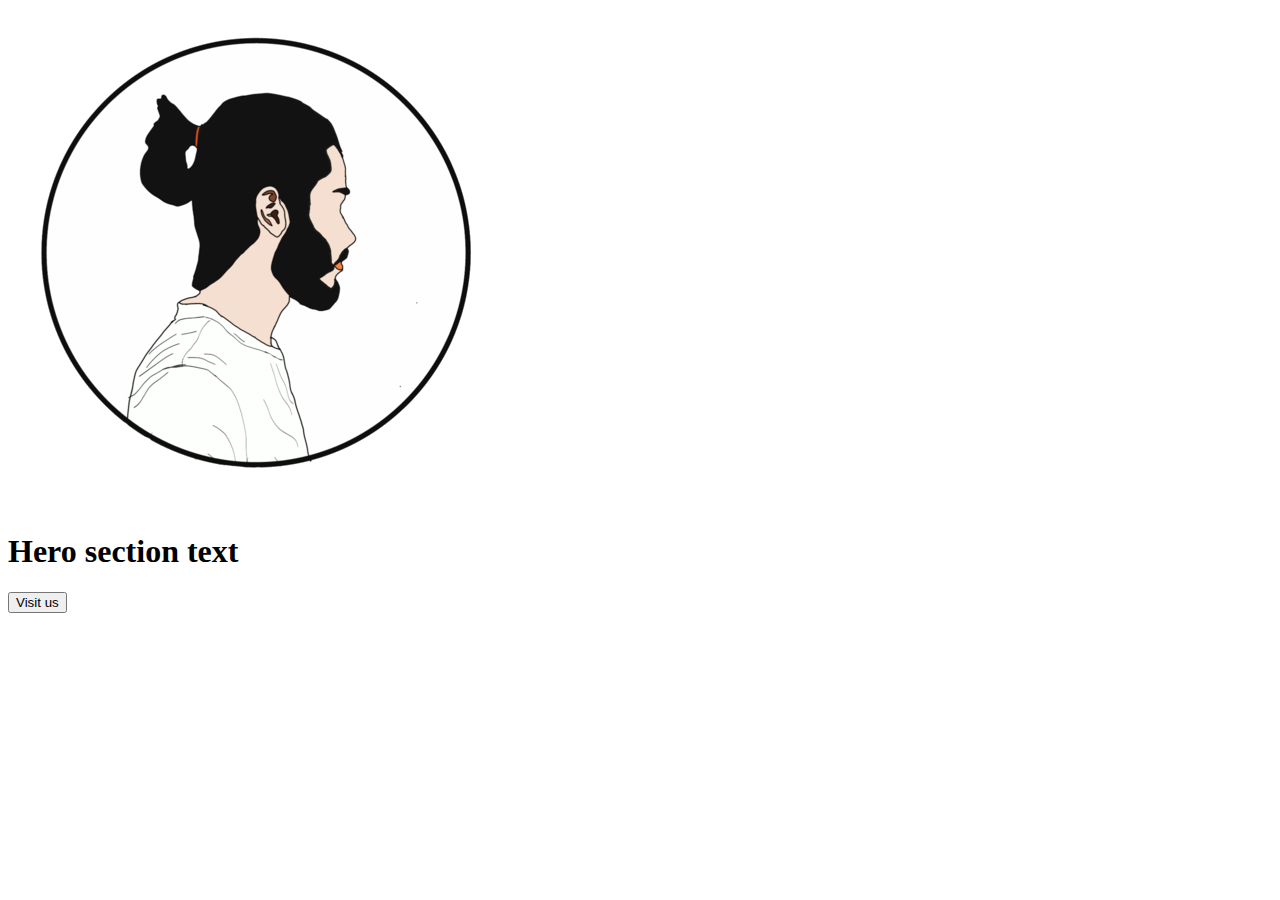
<file: index.html>
<!DOCTYPE html>

<html>
  <head>
    <title>
      Home|Subhojit Sarkar
    </title>
    <link rel="stylesheet" href="css/style.css">
    <link rel="apple-touch-icon" sizes="180x180" href="/favicons/apple-touch-icon.png">
    <link rel="icon" type="image/png" sizes="32x32" href="/favicons/favicon-32x32.png">
    <link rel="icon" type="image/png" sizes="16x16" href="/favicons/favicon-16x16.png">
    <link rel="manifest" href="manifest.json">
    <link rel="" href="">
    <meta charset="UTF-8">
    <meta name="author" content="Subhojit Sarkar">
    <meta name="description" content="">
    <meta name="keywords" content="">
    <meta name="viewport" content="width=device-width, initial-scale=1.0">
    
  </head>
  
  <body>
    <header>
      <nav>
        <div class="navBar">
          <img class="logo" src="images/logo.png" alt="Subhojit Sarkar" />
        </div>
      </nav>
      <div class="heroSection">
        <h1>Hero section text</h1>
        <button type="submit">Visit us</button>
      </div>
    </header>
    <main>
      <div class="">
        
      </div>
      <div class="">
        
      </div>
      <div class="">
        
      </div>
    </main>
    <footer>
      
    </footer>
    <div id="scriptblock">
    <script src="/js/main.js"></script>
    </div>
  </body>
  
</html>
</file>
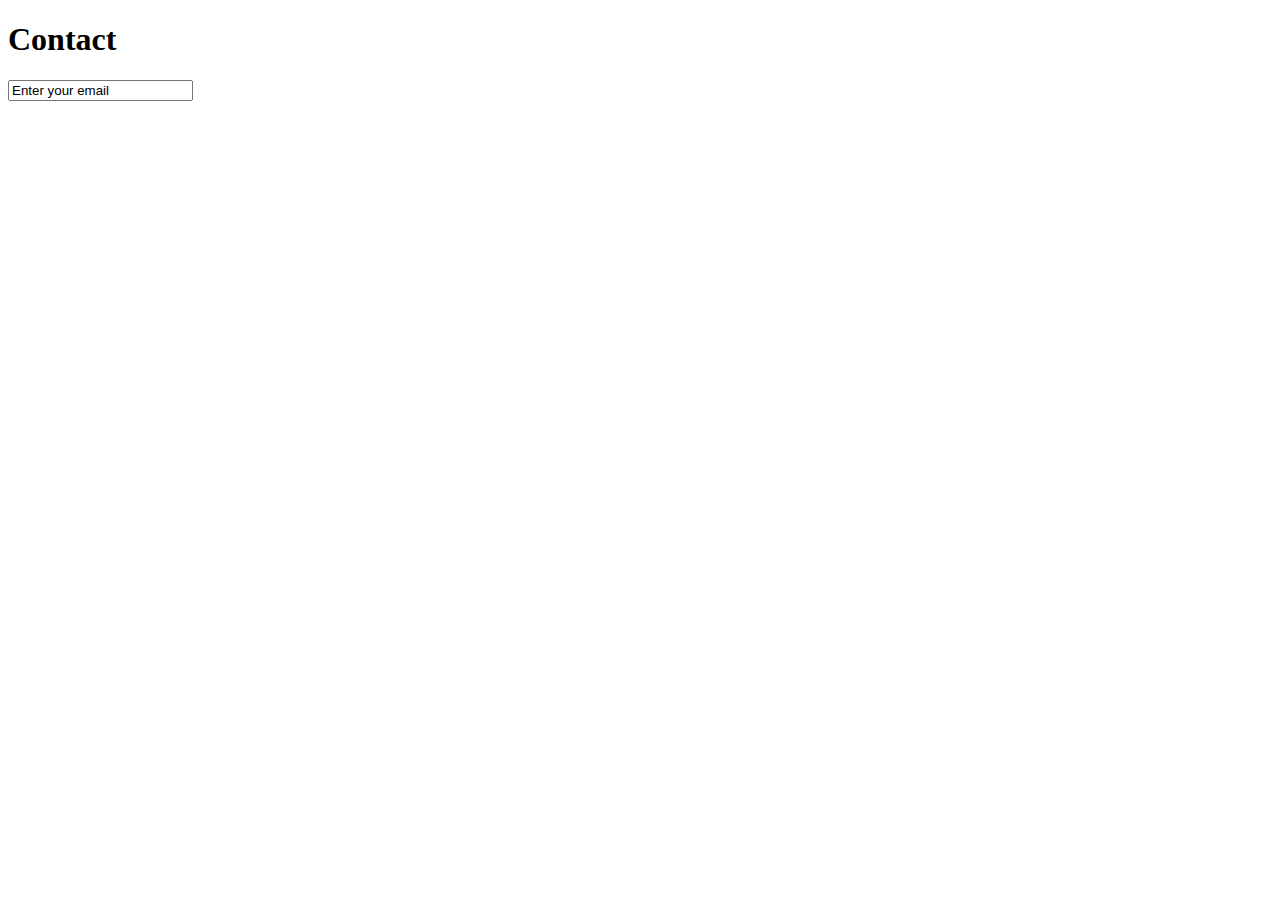
<file: contact.html>
<!DOCTYPE HTML>
<html>
<head>
  <meta http-equiv="content-type" content="text/html; charset=utf-8" />
  <link rel="stylesheet" href="css/style.css" type="text/css" media="all" />
  <link rel="apple-touch-icon" sizes="180x180" href="/favicons/apple-touch-icon.png">
  <link rel="icon" type="image/png" sizes="32x32" href="/favicons/favicon-32x32.png">
  <link rel="icon" type="image/png" sizes="16x16" href="/favicons/favicon-16x16.png">
  <title>Contact</title>
  
</head>
<body>
  <div class="navBar">
    
  </div>
  <div class="mainContentWrapper">
    <h1>Contact</h1>
    <input type="email" name="email" id="email" value="Enter your email" />
  </div>
  <div class="footer">
    
  </div>
</body>
</html>
</file>
<file: css/style.css>

</file>
